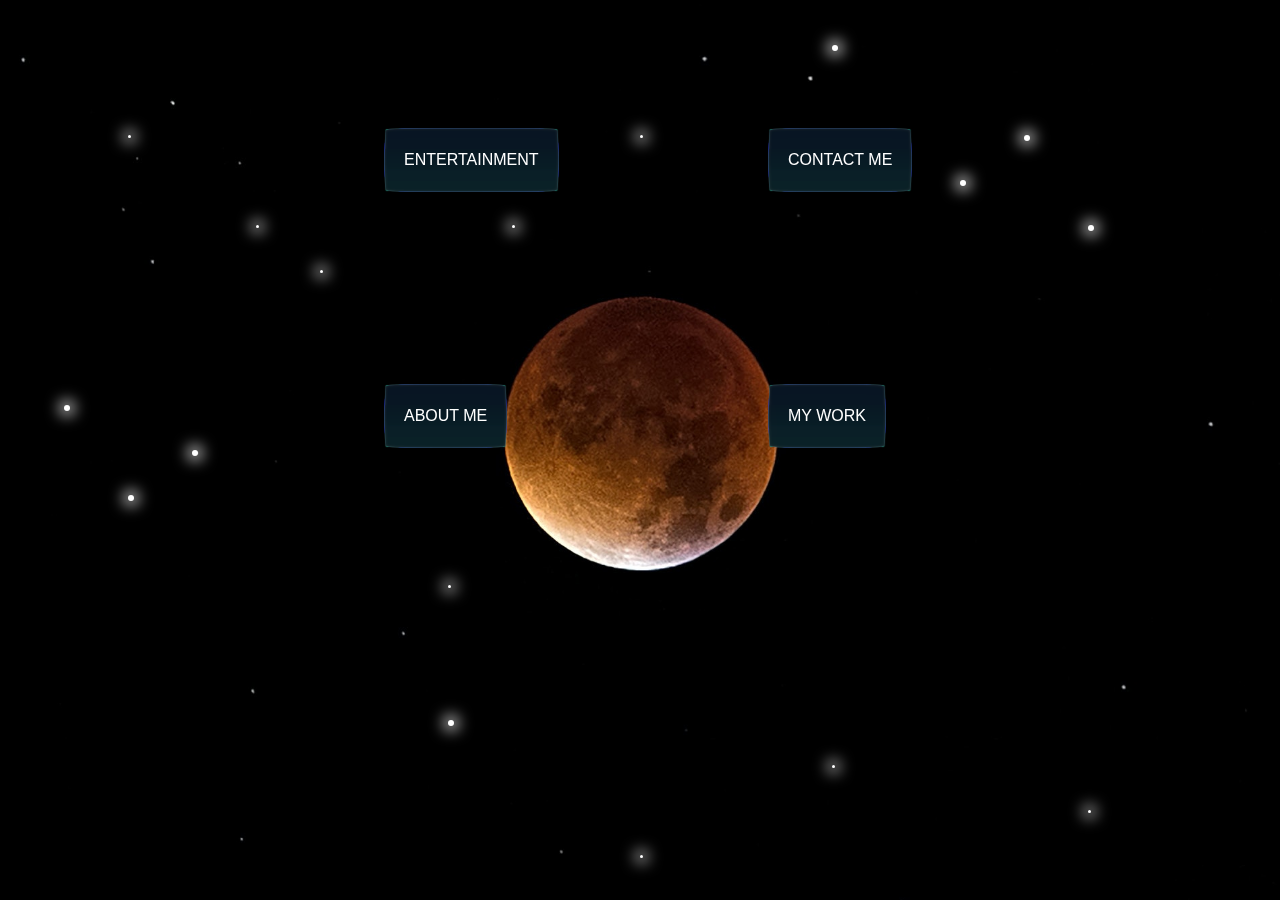
<file: index.html>
<!DOCTYPE html>
<html>

<head>
    <title>Parallax Test</title>
    <link rel="stylesheet" href="https://stackpath.bootstrapcdn.com/bootstrap/4.3.1/css/bootstrap.min.css" integrity="sha384-ggOyR0iXCbMQv3Xipma34MD+dH/1fQ784/j6cY/iJTQUOhcWr7x9JvoRxT2MZw1T" crossorigin="anonymous">
    <link rel="stylesheet" type="text/css" href="css/main.css">
    <link rel="stylesheet" type="text/css" href="css/loader.css">
    <link rel="stylesheet" type="text/css" href="css/animation.css">
</head>

<body>
    <div id="main" class="scene wrapper">

        <div id="bg" class="layer" data-depth="0.25"></div>

        <div id="bfg" class="layer" data-depth="0.1">
            <div class="smol star" style="left:20%; top: 25%"></div>
            <div class="smol star" style="left:65%; top: 85%"></div>
            <div class="smol star" style="left:85%; top: 90%"></div>
            <div class="smol star" style="left:50%; top: 15%"></div>
            <div class="smol star" style="left:10%; top: 15%"></div>
            <div class="smol star" style="left:50%; top: 95%"></div>
            <div class="smol star" style="left:35%; top: 65%"></div>
            <div class="smol star" style="left:25%; top: 30%"></div>
            <div class="smol star" style="left:40%; top: 25%"></div>
            <div class="chonky star" style="left:10%; top: 55%"></div>
            <div class="chonky star" style="left:15%; top: 50%"></div>
            <div class="chonky star" style="left:65%; top: 5%"></div>
            <div class="chonky star" style="left:80%; top: 15%"></div>
            <div class="chonky star" style="left:85%; top: 25%"></div>
            <div class="chonky star" style="left:5%; top: 45%"></div>
            <div class="chonky star" style="left:35%; top: 80%"></div>
            <div class="chonky star" style="left:75%; top: 20%"></div>
        </div>

        <div id="links" class="layer" data-depth="0.45">
            <div id="about-me-link" class="page-div" data-page="aboutme" data-content="ABOUT ME">
                <p class="unselectable">ABOUT ME</p>
            </div>
            <div id="my-work-link" class="page-div" data-page="mywork" data-content="MY WORK">
                <p class="unselectable">MY WORK</p>
            </div>
            <div id="contact-me-link" class="page-div" data-page="contactme" data-content="CONTACT ME">
                <p class="unselectable">CONTACT ME</p>
            </div>
            <div id="my-fun-link" class="page-div" data-page="myfun" data-content="ENTERTAINMENT">
                <p class="unselectable">ENTERTAINMENT</p>
            </div>
        </div>

        <div id="cpoint" style="position:absolute;left:50%;top:50%;z-index:-5"></div>

    </div>

    <script src="https://ajax.googleapis.com/ajax/libs/jquery/3.5.1/jquery.js"></script>
    <script src="js/parallax.js"></script>
    <!-- Move to jsdn -->
    <script src="js/main.js"></script>
</body>

</html>
</file>
<file: css/main.css>
body,
p,
h1,
h2,
h3,
h4,
h5,
h6,
a,
pre {
    overflow: hidden;
    color: white;
}

#main {
    min-height: 100vh;
    min-width: 100vw;
}

a {
    text-decoration: none;
    color: white;
}

#bg {
    position: absolute;
    background-image: url("../img/planet.jpg");
    background-repeat: no-repeat;
    background-position: center;
    background-size: cover;
    margin-left: -5%;
    width: 110%;
    margin-top: -5%;
    height: 120%;
}

.scene,
.layer {
    min-width: 100%;
    min-height: 100%;
}

.wrapper {
    min-height: 460px;
    position: absolute;
    overflow: hidden;
    display: table;
    height: 100%;
    width: 100%;
    left: 0;
    top: 0;
}

.page-div {
    position: absolute;
    transition: 0.8s all;
    background-color: rgba(20, 20, 180, 0.6);
    border: 20px solid transparent;
    border-image-source: url("../img/uiborder.png");
    border-image-slice: 45 45 45 45 fill;
    border-image-width: 20px 20px 20px 20px;
    border-image-outset: 0px 0px 0px 0px;
    border-image-repeat: stretch stretch;
    border-radius: 20px;
    min-width: 20px;
    min-height: 20px;
    max-height: 100px;
    max-width: 200px;
    cursor: pointer;
}

.page-div:hover {
    padding: 5px 15px;
}

.unselectable {
    -webkit-touch-callout: none;
    -webkit-user-select: none;
    -khtml-user-select: none;
    -moz-user-select: none;
    -ms-user-select: none;
    user-select: none;
    margin: 0;
}

#about-me-link {
    margin-left: 30%;
    margin-top: 30%;
}

#my-work-link {
    margin-left: 60%;
    margin-top: 30%;
}

#contact-me-link {
    margin-left: 60%;
    margin-top: 10%;
}

#my-fun-link {
    margin-left: 30%;
    margin-top: 10%;
}

.selected {
    display: block !important;
    margin: 5vh 10vw !important;
    padding: 0;
    min-width: calc(100% - 40px - 20vw);
    min-height: calc(100% - 40px - 10vh);
    max-height: calc(100% - 40px - 20vw);
    max-width: calc(100% - 40px - 10vh);
    overflow-x: hidden;
    overflow-y: auto;
}

.star {
    position: absolute;
    border-radius: 50%;
    background-color: white;
    box-shadow: 0 0 15px 4px white;
}

.smol {
    width: 3px;
    height: 3px;
}

.chonky {
    width: 6px;
    height: 6px;
}


/* From aboutme.html */

#outer {
    position: absolute;
    left: 50%;
    margin-left: -350px;
    width: 700px;
    height: 800px;
    border: 20px solid transparent;
    border-image-source: url("../uiborder.png");
    border-image-slice: 45 45 45 45 fill;
    border-image-width: 20px 20px 20px 20px;
    border-image-outset: 0px 0px 0px 0px;
    border-image-repeat: stretch stretch;
    padding: 30px;
}

#inner {
    overflow: auto;
    height: 100%;
}

::-webkit-scrollbar {
    width: 12px;
}

::-webkit-scrollbar-track {
    box-shadow: inset 0 0 6px rgba(95, 86, 145, 0.3);
    -webkit-box-shadow: inset 0 0 6px rgba(95, 86, 145, 0.3);
    border-radius: 10px;
}

::-webkit-scrollbar-thumb {
    border-radius: 10px;
    box-shadow: inset 0 0 10px rgb(255, 255, 255);
    -webkit-box-shadow: inset 0 0 8px rgb(255, 255, 255);
}

::-webkit-scrollbar-thumb:hover {
    border-radius: 10px;
    box-shadow: inset 0 0 10px rgb(255, 255, 255);
    -webkit-box-shadow: inset 0 0 12px rgb(255, 255, 255);
}

::-webkit-scrollbar-corner {
    border-radius: 0 0 10px 0;
    box-shadow: inset 0 0 6px rgba(95, 86, 145, 0.3);
    -webkit-box-shadow: inset 0 0 6px rgba(95, 86, 145, 0.3);
}
</file>
<file: css/loader.css>
/* Loader Icon */

.dank-ass-loader {
    display: -webkit-box;
    display: flex;
    -webkit-box-orient: vertical;
    -webkit-box-direction: normal;
    flex-direction: column;
    -webkit-box-align: center;
    align-items: center;
}

.dank-ass-loader .row {
    display: -webkit-box;
    display: flex;
}

.arrow {
    width: 0;
    height: 0;
    margin: 0 -6px;
    border-left: 12px solid transparent;
    border-right: 12px solid transparent;
    border-bottom: 21.6px solid #fd7000;
    -webkit-animation: blink 1s infinite;
    animation: blink 1s infinite;
    -webkit-filter: drop-shadow(0 0 18px #fd7000);
    filter: drop-shadow(0 0 18px #fd7000);
}

.arrow.down {
    -webkit-transform: rotate(180deg);
    transform: rotate(180deg);
}

.arrow.outer-1 {
    -webkit-animation-delay: -0.0555555556s;
    animation-delay: -0.0555555556s;
}

.arrow.outer-2 {
    -webkit-animation-delay: -0.1111111111s;
    animation-delay: -0.1111111111s;
}

.arrow.outer-3 {
    -webkit-animation-delay: -0.1666666667s;
    animation-delay: -0.1666666667s;
}

.arrow.outer-4 {
    -webkit-animation-delay: -0.2222222222s;
    animation-delay: -0.2222222222s;
}

.arrow.outer-5 {
    -webkit-animation-delay: -0.2777777778s;
    animation-delay: -0.2777777778s;
}

.arrow.outer-6 {
    -webkit-animation-delay: -0.3333333333s;
    animation-delay: -0.3333333333s;
}

.arrow.outer-7 {
    -webkit-animation-delay: -0.3888888889s;
    animation-delay: -0.3888888889s;
}

.arrow.outer-8 {
    -webkit-animation-delay: -0.4444444444s;
    animation-delay: -0.4444444444s;
}

.arrow.outer-9 {
    -webkit-animation-delay: -0.5s;
    animation-delay: -0.5s;
}

.arrow.outer-10 {
    -webkit-animation-delay: -0.5555555556s;
    animation-delay: -0.5555555556s;
}

.arrow.outer-11 {
    -webkit-animation-delay: -0.6111111111s;
    animation-delay: -0.6111111111s;
}

.arrow.outer-12 {
    -webkit-animation-delay: -0.6666666667s;
    animation-delay: -0.6666666667s;
}

.arrow.outer-13 {
    -webkit-animation-delay: -0.7222222222s;
    animation-delay: -0.7222222222s;
}

.arrow.outer-14 {
    -webkit-animation-delay: -0.7777777778s;
    animation-delay: -0.7777777778s;
}

.arrow.outer-15 {
    -webkit-animation-delay: -0.8333333333s;
    animation-delay: -0.8333333333s;
}

.arrow.outer-16 {
    -webkit-animation-delay: -0.8888888889s;
    animation-delay: -0.8888888889s;
}

.arrow.outer-17 {
    -webkit-animation-delay: -0.9444444444s;
    animation-delay: -0.9444444444s;
}

.arrow.outer-18 {
    -webkit-animation-delay: -1s;
    animation-delay: -1s;
}

.arrow.inner-1 {
    -webkit-animation-delay: -0.1666666667s;
    animation-delay: -0.1666666667s;
}

.arrow.inner-2 {
    -webkit-animation-delay: -0.3333333333s;
    animation-delay: -0.3333333333s;
}

.arrow.inner-3 {
    -webkit-animation-delay: -0.5s;
    animation-delay: -0.5s;
}

.arrow.inner-4 {
    -webkit-animation-delay: -0.6666666667s;
    animation-delay: -0.6666666667s;
}

.arrow.inner-5 {
    -webkit-animation-delay: -0.8333333333s;
    animation-delay: -0.8333333333s;
}

.arrow.inner-6 {
    -webkit-animation-delay: -1s;
    animation-delay: -1s;
}

@-webkit-keyframes blink {
    0% {
        opacity: 0.1;
    }
    30% {
        opacity: 1;
    }
    100% {
        opacity: 0.1;
    }
}

@keyframes blink {
    0% {
        opacity: 0.1;
    }
    30% {
        opacity: 1;
    }
    100% {
        opacity: 0.1;
    }
}
</file>
<file: css/animation.css>
.wall {
    background: url(https://sm.mashable.com/mashable_in/photo/default/nasa-galaxy_9pu4.jpg);
    background-size: cover;
}

html,
body {
    height: 100%;
    width: 100%;
    overflow: hidden;
}

body {
    background: #000;
    text-align: center;
}

body:before {
    content: '';
    display: inline-block;
    height: 100%;
    vertical-align: middle;
}

.hyperspace {
    display: inline-block;
    vertical-align: middle;
    perspective: 5px;
    perspective-origin: 50% 50%;
    position: relative;
}

.wrap {
    position: absolute;
    width: 1000px;
    height: 1000px;
    left: -500px;
    top: -500px;
    transform-style: preserve-3d;
    animation: move 12s infinite linear;
    animation-fill-mode: forwards;
}

.wrap:nth-child(2) {
    animation: move 12s infinite linear;
    animation-delay: 6s;
}

.wall {
    width: 100%;
    height: 100%;
    position: absolute;
    opacity: 0;
    animation: fade 12s infinite linear;
    animation-delay: 0;
}

.wrap:nth-child(2) .wall {
    animation-delay: 6s;
}

.wall-right {
    transform: rotateY(90deg) translateZ(500px);
}

.wall-left {
    transform: rotateY(-90deg) translateZ(500px);
}

.wall-top {
    transform: rotateX(90deg) translateZ(500px);
}

.wall-bottom {
    transform: rotateX(-90deg) translateZ(500px);
}

.wall-back {
    transform: rotateX(180deg) translateZ(500px);
}

@keyframes move {
    0% {
        transform: translateZ(-500px) rotate(0deg);
    }
    100% {
        transform: translateZ(500px) rotate(0deg);
    }
}

@keyframes fade {
    0% {
        opacity: 0;
    }
    25% {
        opacity: 1;
    }
    75% {
        opacity: 1;
    }
    100% {
        opacity: 0;
    }
}
</file>
